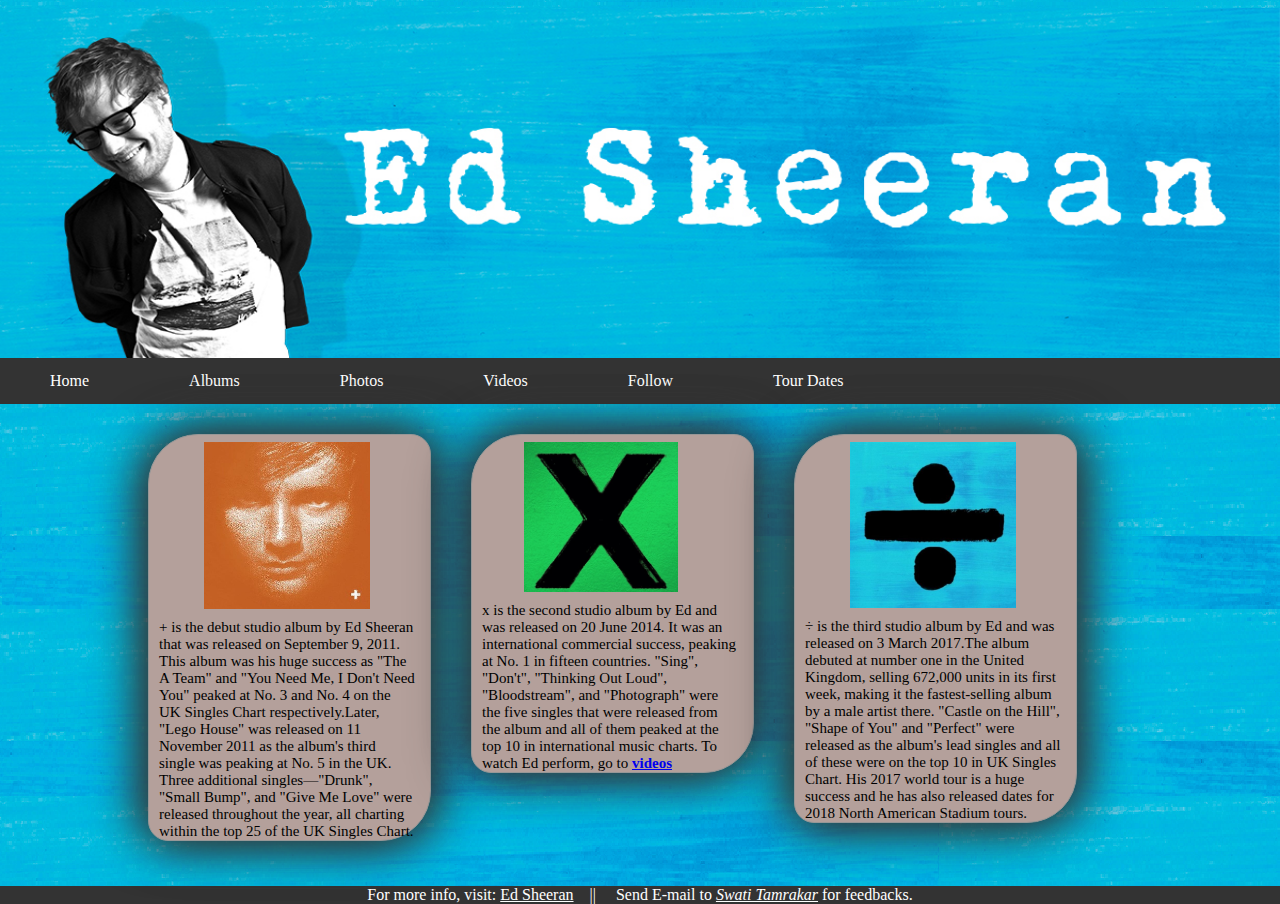
<file: Website of Choice/documents/albums.html>
<!DOCTYPE html>
<!-- Swati Tamrakar -->
<html>
<head>
<meta charset= "utf-8">
<!-- do the device width thing-->
<meta name="keywords" content="Tamrakar, Swati, Ed, Sheeran, Divide, Plus, Multiply, Singer, Ginger, Songs, Songwrite, Tours"/>
<meta name="viewport" content="width=device-width, initial-scale=1.0">
<link href = "../styles/albumlayout.css" rel ="stylesheet"/>
</head>
<body>
<header>
<img src="../images/ed_header.jpg" alt = " Ed Sheeran" id = "headerimg" usemap = "#mymap"/>
<map name="mymap" id="mymap" title = "Ed Sheeran">
<area  coords="32,31,1166,336" href="../index.html" alt="Album" />
</map>
<nav class ="links">
<ul>
<li><a href = "../index.html" >Home</a></li>
<li><a href = "albums.html">Albums</a></li>
<li><a href = "photos.html" >Photos</a></li>
<li><a href = "videos.html" >Videos</a></li>
<li><a href = "follow.html" >Follow</a></li>
<li><a href = "tourdates.html">Tour Dates</a></li>
</ul>
</nav>
</header>
<section class = "plus">
<p> 
<img src = "../images/plus.jpg" alt = "plus" id = "plus" /><br>
 + is the debut studio album by Ed Sheeran that was released on September 9, 2011. This album was his huge success as
 "The A Team" and "You Need Me, I Don't Need You" peaked at No. 3 and No. 4 on the UK Singles Chart respectively.Later,
 "Lego House" was released on 11 November 2011 as the album's third single was peaking at No. 5 in the UK. 
 Three additional singles—"Drunk", "Small Bump", and "Give Me Love" were released throughout the year, all charting within the top 25 of the UK Singles Chart.
<br>
</p>
</section >
<section class = "multiply">
<p>
<img src = "../images/multiply.jpg" alt = "multiply" id = "multiply" /><br>
 x is the second studio album by Ed and was released on 20 June 2014. It was an international commercial success, peaking at No. 1 in fifteen countries.
 "Sing", "Don't", "Thinking Out Loud", "Bloodstream", and "Photograph" were the five singles that were released from the album and all of them peaked at the top 10
 in international music charts. To watch Ed perform, go to 
 <a class="video" id="video" href="videos.html#multiply" target="_blank" ><b>videos</b></a>
<br></p>
</section>
<section class = "divide">
<p>
<img src = "../images/divide.jpg" alt = "divide" id = "divide"/> <br>
 &#247 is the third studio album by Ed and was released on 3 March 2017.The album debuted at number one in the United Kingdom, selling 672,000 units in its first week,
 making it the fastest-selling album by a male artist there. "Castle on the Hill", "Shape of You" and "Perfect" were released as the album's lead singles and all of these
 were on the top 10 in UK Singles Chart. His 2017 world tour is a huge success and he has also released dates for 2018 North American Stadium tours.
<br>
</section>
</body>

 <footer>
   <span>
 <nav><ul>For more info, visit: <a href= "http://www.edsheeran.com/?frontpage=true" " target="_blank"> Ed Sheeran</a>&nbsp &nbsp 
  || &nbsp &nbsp Send E-mail to <a href="mailto:tamrakar407698@newmanu.edu?Subject=Hello%20again" target="_top"><i>Swati Tamrakar</i></a> for feedbacks.</ul></nav>
 </span>
 </footer>
 </html>
</file>
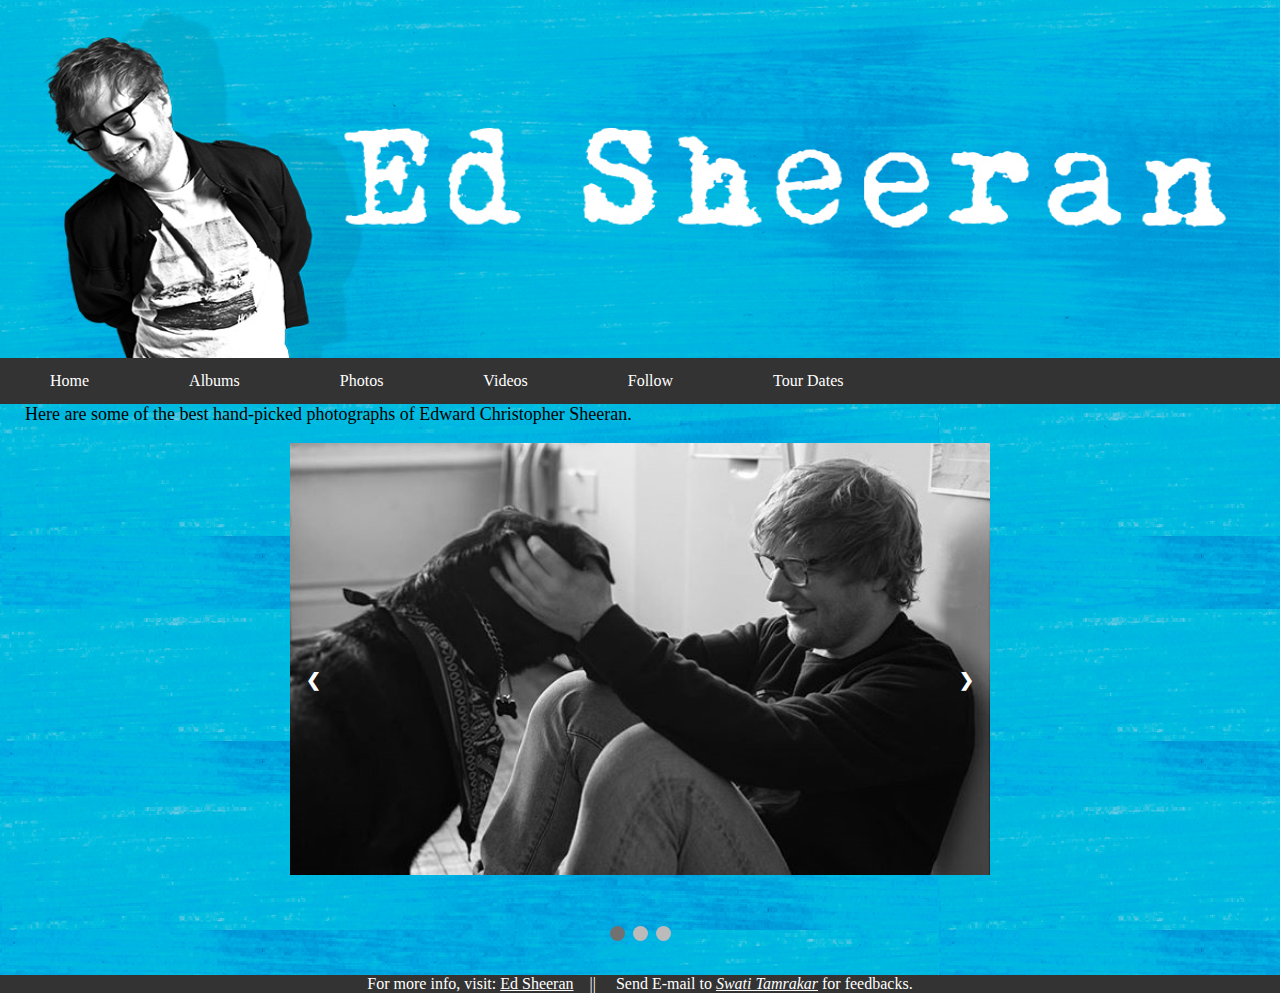
<file: Website of Choice/documents/photos.html>
<!DOCTYPE html>
<!-- Swati Tamrakar -->
<html>
<head>
<meta charset= "utf-8">
<!-- do the device width thing-->
<meta name="keywords" content="Tamrakar, Swati, Ed, Sheeran, Divide, Plus, Multiply, Singer, Ginger, Songs, Songwrite, Tours"/>
<meta name="viewport" content="width=device-width, initial-scale=1.0">
<link href = "../styles/photoslayout.css" rel ="stylesheet"/>
</head>
<body>
<header>
<img src="../images/ed_header.jpg" alt = " Ed Sheeran" id = "headerimg" usemap = "#mymap"/>
<map name="mymap" id="mymap" title = "Ed Sheeran">
<area  coords="32,31,1166,336" href="../index.html" alt="Album" />
</map>
<nav class ="links">
<ul>
<li><a href = "../index.html" " target="_blank">Home</a></li>
<li><a href = "albums.html" " target="_blank">Albums</a></li>
<li><a href = "photos.html">Photos</a></li>
<li><a href = "videos.html" " target="_blank">Videos</a></li>
<li><a href = "follow.html" " target="_blank">Follow</a></li>
<li><a href = "tourdates.html" " target="_blank">Tour Dates</a></li>
</ul>
</nav>
</header>
<p>
Here are some of the best hand-picked photographs of Edward Christopher Sheeran. </p>
<div class="slideshow_container">
  <div class="mySlides">
    <img src="../images/ed1.jpg" style="width:100% "/>
	 <div class="down">
    <div class="text">Ed Sheeran with his dog </div>
	</div>
  </div>

  <div class="mySlides">
    <img src="../images/photo1.jpg" style="width:100%"/>
    <div class="down">
	<div class="text">Ed Sheeran</div>
  </div>
</div>
  <div class="mySlides">
    <img src="../images/image4.jpg" style="width:100%"/>
	<div class="down">
   <div class="text" >Ed Sheeran during his 2017 World Tour</div>
  </div>
  </div>
  <div class="mySlides">
    <img src="../images/image1.jpg" style="width:100%"/>
    <div class="down">
	<div class="text" id = "photo">Ed Sheeran's album cover</div>
  </div>
  </div>
  <div class="mySlides">
    <img src="../images/image3.jpg" style="width:100%"/>
    <div class="down">
	<div class="text">Ed Sheeran performing Thinking Out Loud</div>
  </div>
  </div>
  <a class="prev" onclick="plusSlides(-1)">&#10094;</a>
  <a class="next" onclick="plusSlides(1)">&#10095;</a>
</div>
<br>

<div style="text-align:center">
  <span class="dot" onclick="currentSlide(1)"></span> 
  <span class="dot" onclick="currentSlide(2)"></span> 
  <span class="dot" onclick="currentSlide(3)"></span> 
</div>

<script>
var slideIndex = 1;
showSlides(slideIndex);

function plusSlides(n) {
  showSlides(slideIndex += n);
}

function currentSlide(n) {
  showSlides(slideIndex = n);
}

function showSlides(n) {
  var i;
  var slides = document.getElementsByClassName("mySlides");
  var dots = document.getElementsByClassName("dot");
  if (n > slides.length) {slideIndex = 1}    
  if (n < 1) {slideIndex = slides.length}
  for (i = 0; i < slides.length; i++) {
      slides[i].style.display = "none";  
  }
  for (i = 0; i < dots.length; i++) {
      dots[i].className = dots[i].className.replace(" active", "");
  }
  slides[slideIndex-1].style.display = "block";  
  dots[slideIndex-1].className += " active";
}
</script>


</body>

 <footer>
    <span>
 <nav><ul>For more info, visit: <a href= "http://www.edsheeran.com/?frontpage=true" " target="_blank"> Ed Sheeran</a>&nbsp &nbsp 
  || &nbsp &nbsp Send E-mail to <a href="mailto:tamrakar407698@newmanu.edu?Subject=Hello%20again" target="_top"><i>Swati Tamrakar</i></a> for feedbacks.</ul></nav>
 </span>
 </footer>
 </html>
</file>
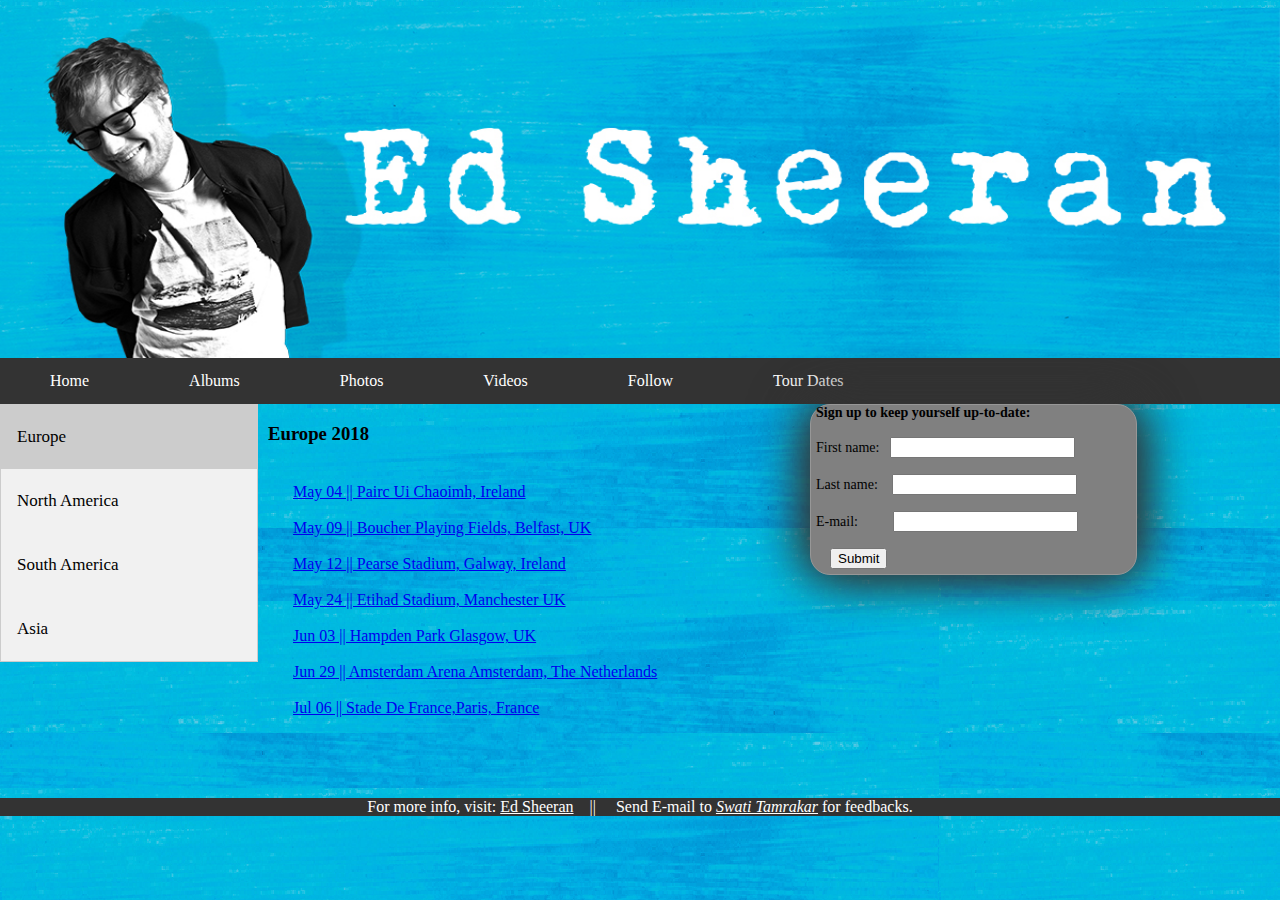
<file: Website of Choice/documents/tourdates.html>
<!DOCTYPE html>
<!-- Swati Tamrakar -->
<html>
<head>
<meta charset= "utf-8">
<meta name="keywords" content="Tamrakar, Swati, Ed, Sheeran, Divide, Plus, Multiply, Singer, Ginger, Songs, Songwrite, Tours"/>
<meta name="viewport" content="width=device-width, initial-scale=1.0">
<link href = "../styles/tourlayout.css" rel ="stylesheet"/>
</head>
<body>
<header>
<img src="../images/ed_header.jpg" alt = " Ed Sheeran" id = "headerimg" usemap = "#mymap"/>
<map name="mymap" id="mymap" title = "Ed Sheeran">
<area  coords="32,31,1166,336" href = "../index.html" alt="Album" />
</map>
<nav class ="links">
<ul>
<li><a href = "../index.html" " target="_blank">Home</a></li>
<li><a href = "albums.html" " target="_blank">Albums</a></li>
<li><a href = "photos.html" " target="_blank">Photos</a></li>
<li><a href = "videos.html" >Videos</a></li>

<li><a href = "follow.html" " target="_blank">Follow</a></li>
<li><a href = "tourdates.html" " target="_blank">Tour Dates</a></li>
</ul>
</nav>
</header>
<div class="tab">
  <button class="tablinks" onclick="openCity(event, 'Europe')" id="defaultOpen">Europe</button>
  <button class="tablinks" onclick="openCity(event, 'North America')">North America</button>
  <button class="tablinks" onclick="openCity(event, 'South America')">South America</button>
  <button class="tablinks" onclick="openCity(event, 'Asia')">Asia</button>
</div>
<div id="Europe" class="tabcontent">
  <h3>Europe 2018</h3>
  <p><a href = "http://www.edsheeran.com/tour-date/p-irc-u-chaoimh-2018-05-04-070000">May 04 || Pairc Ui Chaoimh, Ireland</a><br><br>
 <a href = "http://www.edsheeran.com/tour-date/boucher-playing-fields-2018-05-09-071500">May 09 || Boucher Playing Fields, Belfast, UK</a><br><br>
<a href = "http://www.edsheeran.com/tour-date/pearse-stadium-2018-05-12-071500">May 12 || Pearse Stadium, Galway, Ireland</a><br><br>
<a href = "http://www.edsheeran.com/tour-date/etihad-stadium-2018-05-24-073000">May 24 || Etihad Stadium, Manchester UK</a><br><br>
<a href = "http://www.edsheeran.com/tour-date/hampden-park-2018-06-01-073000"> Jun 03 || Hampden Park Glasgow, UK</a> <br><br>
<a href = "http://www.edsheeran.com/tour-date/amsterdam-arena-2018-06-29-071500">Jun 29 || Amsterdam Arena Amsterdam, The Netherlands</a><br><br>
<a href = "http://www.edsheeran.com/tour-date/stade-de-france-2018-07-06-074500">Jul 06 || Stade De France,Paris, France</a><br><br>
</p>

</div>
<div id="North America" class="tabcontent">
  <h3>North America 2018</h3>
  <p>
  <a href = "http://www.edsheeran.com/tour-date/rose-bowl-stadium-2018-08-18-130000"> Aug 18 || Rose Bowl Stadium, Passadena CA</a><br><br>
  <a href = "http://www.edsheeran.com/tour-date/rogers-centre-2018-08-30-131500"> Aug 30 || Rogers Centre, Toronto, ON</a><br><br>
  <a href = "http://www.edsheeran.com/tour-date/busch-stadium-2018-09-06-131500"> Sep 06 || Busch Stadium, St. Louis, MO</a><br><br>
  <a href = "http://www.edsheeran.com/tour-date/gillette-stadium-2018-09-15-131500"> Sep 15 || Gilette Stadium, Foxboro, MA</a><br><br>
  <a href = "http://www.edsheeran.com/tour-date/metlife-stadium-2018-09-22-131500"> Sep 22 || MetLife Stadium, East Rutherford, NJ</a><br><br>
  <a href = "http://www.edsheeran.com/tour-date/arrowhead-stadium-2018-10-13-131500"> Oct 13 || Arrowhead Stadium, Kansas city, MO</a><br><br>
  <a href = "http://www.edsheeran.com/tour-date/minute-maid-park-2018-11-03-131500"> Nov 03 || Minute Maid Park, Houston, TX</a><br><br>
</div>

<div id="South America" class="tabcontent">
  <h3>South America 2018</h3>
  There are no shows scheduled as of now.
</p> 
</div>

<div id="Asia" class="tabcontent">
  <h3>Asia 2017</h3>
  <p>
  <a href = "http://www.edsheeran.com/tour-date/mall-asia-concert-grounds-2018-04-08-074500">Apr 08 || Mall of Asia Concert Grounds, Manila, Philippines</a><br><br>
  <a href = "http://www.edsheeran.com/tour-date/osaka-jo-hall-2018-04-11-071500">Apr 11 || Osaka-Jo Hall, Osaka, Japan</a><br><br>
  <a href = "http://www.edsheeran.com/tour-date/nippon-budokan-2018-04-13-073000">Apr 13 || Nippon Budokan, Tokyo, Japan</a><br><br>
  <a href = "http://www.edsheeran.com/tour-date/nippon-budokan-2018-04-14-073000">Apr 14 || Nippon Budokan, Tokyo, Japan</a><br><br>
  </p>
</div>
<section class = "sign">
<b>Sign up to keep yourself up-to-date:</b><br>
<br>
<form action="#">
  First name: &nbsp <input type="text" name="fname"><br><br>
  Last name:&nbsp &nbsp <input type="text" name="lname"><br><br>
  E-mail: &nbsp &nbsp &nbsp &nbsp &nbsp<input type="email" name="email" autocomplete="on"><br><br>
  &nbsp &nbsp <input type="submit" type = "reset">
</form>
</section>
<script>
function openCity(evt, cityName) {
    var i, tabcontent, tablinks;
    tabcontent = document.getElementsByClassName("tabcontent");
    for (i = 0; i < tabcontent.length; i++) {
        tabcontent[i].style.display = "none";
    }
    tablinks = document.getElementsByClassName("tablinks");
    for (i = 0; i < tablinks.length; i++) {
        tablinks[i].className = tablinks[i].className.replace(" active", "");
    }
    document.getElementById(cityName).style.display = "block";
    evt.currentTarget.className += " active";
}

// Get the element with id="defaultOpen" and click on it
document.getElementById("defaultOpen").click();
</script>

</body>
<footer>
   <span>
 <nav><ul>For more info, visit: <a href= "http://www.edsheeran.com/?frontpage=true" " target="_blank"> Ed Sheeran</a>&nbsp &nbsp 
  || &nbsp &nbsp Send E-mail to <a href="mailto:tamrakar407698@newmanu.edu?Subject=Hello%20again" target="_top"><i>Swati Tamrakar</i></a> for feedbacks.</ul></nav>
 </span>
 </footer>
</html>
</file>
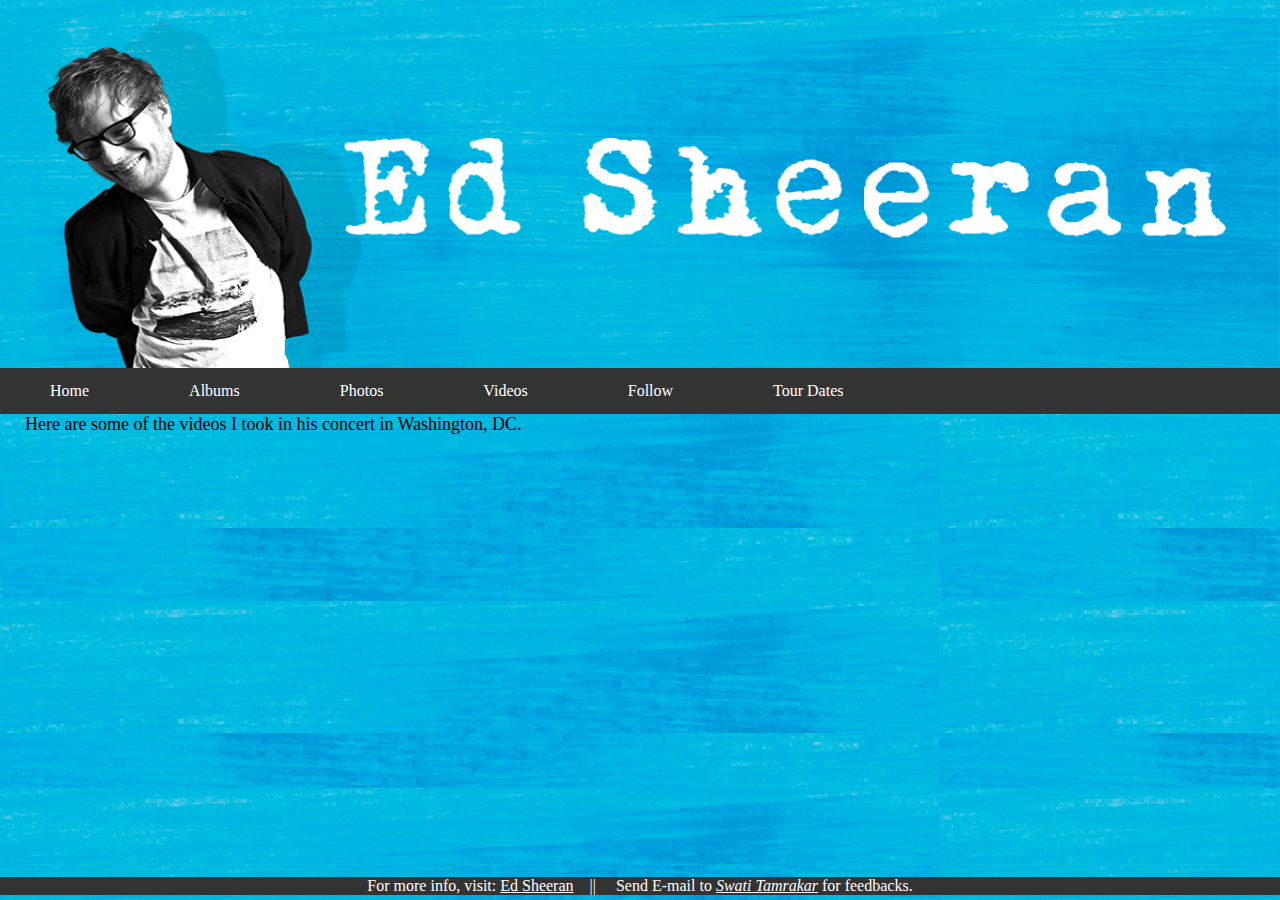
<file: Website of Choice/documents/videos.html>
<!DOCTYPE html>
<!-- Swati Tamrakar -->
<html>
<head>
<meta charset= "utf-8">
<!-- do the device width thing-->
<meta name="viewport" content="width=device-width, initial-scale=1.0">
<meta name="keywords" content="Tamrakar, Swati, Ed, Sheeran, Divide, Plus, Multiply, Singer, Ginger, Songs, Songwrite, Tours"/>
<link href = "../styles/videoslayout.css" rel ="stylesheet"/>
</head>
<body>
<header>
<img src="../images/ed_header.jpg" alt = " Ed Sheeran" id = "headerimg" usemap = "#mymap"/>
<map name="mymap" id="mymap"title = "Ed Sheeran">
<area  coords="32,31,1166,336" href="../index.html" alt="Album" />
</map>
<nav class ="links">
<ul>
<li><a href = "../index.html" " target="_blank">Home</a></li>
<li><a href = "albums.html" " target="_blank">Albums</a></li>
<li><a href = "photos.html" " target="_blank">Photos</a></li>
<li><a href = "videos.html" >Videos</a></li>
<li><a href = "follow.html" " target="_blank">Follow</a></li>
<li><a href = "tourdates.html" " target="_blank">Tour Dates</a></li>
</ul>
</nav>
</header>
<p><br><br> Here are some of the videos I took in his concert in Washington, DC.</p>
<br>
<!-- <video width = "720px" height ="1280px" controls>
<source src = "../videos/video1.mov" type = "video/mov">
</video> -->
<p id ="multiply">&nbsp &nbsp &nbsp &nbsp &nbsp 
<iframe class = "eraser" width="560" height="315" src="https://www.youtube.com/embed/oDo7TJR4Qmo" frameborder="0" gesture="media" allow="encrypted-media" allowfullscreen></iframe>

&nbsp &nbsp &nbsp &nbsp &nbsp &nbsp 
<iframe class = "ateam" width="560" height="315" src="https://www.youtube.com/embed/9n5vOw3KCwE" frameborder="0" gesture="media" allow="encrypted-media" allowfullscreen>
</iframe>
</p>
</body>

 <footer>
  <span>
 <nav><ul>For more info, visit: <a href= "http://www.edsheeran.com/?frontpage=true" " target="_blank"> Ed Sheeran</a>&nbsp &nbsp 
  || &nbsp &nbsp Send E-mail to <a href="mailto:tamrakar407698@newmanu.edu?Subject=Hello%20again" target="_top"><i>Swati Tamrakar</i></a> for feedbacks.</ul></nav>
 </span>
 </footer>
 </html>
</file>
<file: Website of Choice/styles/albumlayout.css>
@charset "utf-8";

/*
Author: Swati Tamrakar
*/
html
{   
   margin: 0px;
   padding: 0px;
   height: 100px;
   background-image: url(../images/back.png);       
}

body header nav
{
	float:left;
	text-align:center;
	
}

body header img
{
	width: 100%;
	height: 350px;
}
nav.links
{
	width: 100%;
}
nav.links li a:hover
{
	color: red;
}
nav.links li a:active
{
	color: purple;
}
ul 
{
    list-style-type: none;
    margin: 0;
    padding: 0;
    overflow: hidden;
    background-color: #333;
}

li {
    float: left;
}

li a {
    display: block;
    color: white;
    text-align: center;
    padding: 14px 50px;
    text-decoration: none;
}	
body img 
{
	float: right;
	width: 30px;
	height: 40px;
	padding-left: 30px;
}
body 
{
  width: 100%;
  margin-left: auto;
  margin-right: auto; 
  font-family:'Georgia', serif;
  background-color: white;
/*   max-width: 1500px;
  min-width: 1000px; */
  background-image: url(../images/back.png);  
}
body p
{
	 font-size: 20px;
}
 header, ul, nav, li, a, div
{
	-webkit-box-sizing: border-box;
	-moz-box-sizing: border-box;
	box-sizing: border-box;
}
section h1
{
	color: 	#993300;
}
section p
{
	font-size: 15px;
	display: block;
	float: left;
	width: 25%;
	box-shadow: rgb(51,51,51) -10px 0px 50px, rgb(51,51,51) 10px 0px 50px;
	border-radius: 50px 20px ;
	border: 1px solid rgb(151,151,151);
	padding-left:10px;
	padding-right:15px;
	margin-right: 20px;
	margin-left: 20px;
	margin-top: 30px;
	background-color: #B4A09B;
}
section.multiply, section.plus, section.divide
{
	padding-left:9%;
	padding-right:6%;
}
img#plus, img#divide
{
	width: 65%;
	height: 6%;
	margin: auto;
	padding-left:50px; 
	padding-right: 45px;
	padding-top: 7px;
	padding-bottom: 10px;
	float: center;
	}
img#multiply
{
	width: 60%;
	height: 6%;
	margin: auto;
	padding-left:70px;
	padding-right: 60px;
	padding-top: 7px;
	padding-bottom: 10px;
	float: center;
}
div.plus
{
	width: 30%;
	margin-left:0;
	flex
}
div.multiply
{
	width: 30%;
}
div.divide
{
	width: 30%;
}

footer
{
	clear: both;
	padding-top:30px;
	text-align:center;
	font-size: 1em;
}
footer ul 
{
	color: white;
}
footer ul a 
{
	color: white;
}
@media only screen and (max-width: 480px)
{
body header img
{
	width: 100%;
	height: 30%;
}
section.plus p, section.divide p
{
	width: 60%;
}
section.multiply p
{
	width: 60%;
}
}
@media only screen and (min-width: 481px)
{
body header img
{
	width: 100%;
	height: 30%;
}
section.plus p, section.divide p
{
	width: 60%;
}
section.multiply p
{
	width: 60%;
}
}
@media only screen and (min-width: 568px)
{
body header img
{
	width: 100%;
	height: 350px;
}
section.plus p, section.divide p
{
	width: 40%;
}
section.multiply p
{
	width: 40%;
}
}
@media only screen and (min-width: 816px)
{
body header img
{
	width: 100%;
	height: 350px;
}
section.plus p, section.divide p
{
	width: 20%;
}
section.multiply p
{
	width: 20%;
}
}
@media only screen and (min-width: 1064px)
{
body header img
{
	width: 100%;
	height: 350px;
}
section.plus , section.divide, section.multiply
{
	padding-left:10%;
	padding-right:7%;
	width: 100%;
}
}
</file>
<file: Website of Choice/styles/photoslayout.css>
@charset "utf-8";

/*
Author: Swati Tamrakar

Website of choice
*/
html
{   
   margin: 0px;
   padding: 0px;
   height: 100px;   
   background-image: url(../images/back.png);  
}

body header nav
{
	float:left;
	text-align:center;
	
}

body header img
{
	width: 100%;
	height: 350px;
}
section img#about
{
	width: 25%;
	height: 25%;
}
nav.links
{
	width: 100%;
}
nav.links li a:hover
{
	color: red;
}
nav.links li a:active
{
	color: purple;
}
ul 
{
    list-style-type: none;
    margin: 0;
    padding: 0;
    overflow: hidden;
    background-color: #333;
}

li {
    float: left;
}

li a {
    display: block;
    color: white;
    text-align: center;
    padding: 14px 50px;
    text-decoration: none;
}	
body 
{
  width: 100%;
  margin-left: auto;
  margin-right: auto; 
  font-family:'Georgia', serif;
  background-color: white;
  background-image: url(../images/back.png);  
}
body p
{
	 font-size: 18px;
	 padding-left:25px;
	 padding-top: 25px;
}
 header, ul, nav, li, a
{
	-webkit-box-sizing: border-box;
	-moz-box-sizing: border-box;
	box-sizing: border-box;
}
section h1
{
	color: 	#993300;
}
section
{
	font-size: 14px;
	display: block;
	float: left;
	width: 100%;
}
body img 
{
	display: block;
}

footer
{
	clear: both;
	padding-top:30px;
	text-align:center;
	font-size: 1em;
}
footer ul 
{
	color: white;
}
footer ul a 
{
	color: white;
}

/* Slideshow container */
.slideshow_container {
  max-width: 700px;
  position: relative;
  margin:auto;    
}
.slideshow_container:hover .down {
  opacity: 1;
}
.image {
  opacity: 2;
  display: block;
  width: 100%;
  height: auto;
  transition: .5s ease;
  backface-visibility: hidden;
}

.down {
  transition: .5s ease;
  opacity: 0;
  position: relative;
  top: 50%;
  left: 50%;
  transform: translate(-50%, -50%);
  -ms-transform: translate(-50%, -50%)
}

.slideshow_container:hover .image {
  opacity: 0.3;
}
.mySlides {
    display: none;
}

/* Next & previous buttons */
.prev, .next {
  cursor: pointer;
  position: absolute;
  top: 50%;
  width: auto;
  margin-top: -22px;
  padding: 16px;
  color: white;
  font-weight: bold;
  font-size: 18px;
  transition: 0.6s ease;
  border-radius: 0 3px 3px 0;
}

/* Position the "next button" to the right */
.next {
  right: 0;
  border-radius: 3px 0 0 3px;
  float: right;
}

/* On hover, add a black background color with a little bit see-through */
.prev:hover, .next:hover {
  background-color: rgba(0,0,0,0.8);
}

/* Caption text */
.text {
  color: b;
  font-size: 15px;
  padding: 8px 12px;
  position: relative;
  bottom: 8px;
  width: auto;
  text-align: center;
  background-color: #DBCDC9;
}

/* Number text (1/3 etc) */
.numbertext {
  color: #f2f2f2;
  font-size: 12px;
  padding: 8px 12px;
  position: absolute;
  top: 0;
}

/* The dots/bullets/indicators */
.dot {
  cursor:pointer;
  height: 15px;
  width: 15px;
  margin: 0 2px;
  background-color: #bbb;
  border-radius: 50%;
  display: inline-block;
  transition: background-color 0.6s ease;
}

.active, .dot:hover {
  background-color: #717171;
}

/* Fading animation */
.fade {
  -webkit-animation-name: fade;
  -webkit-animation-duration: 1.5s;
  animation-name: fade;
  animation-duration: 1.5s;
}

@-webkit-keyframes fade {
  from {opacity: .4} 
  to {opacity: 1}
}

@keyframes fade {
  from {opacity: .4} 
  to {opacity: 1}
}

@media only screen and (max-width: 480px)
{
body header img
{
	width: 100%;
	height: 20%;
}
}
@media only screen and (min-width: 481px)
{
body header img
{
	width: 100%;
	height: 30%;
}
}

@media only screen and (min-width: 769px)
{
body header img
{
	width: 100%;
	height: 350px;
}
}
</file>
<file: Website of Choice/styles/tourlayout.css>
@charset "utf-8";

/*
Author: Swati Tamrakar

Website of choice
*/
html
{   
   margin: 0px;
   padding: 0px;
   height: 100px;   
}

body header nav
{
	float:left;
	text-align:center;
	
}

body header img
{
	width: 100%;
	height: 350px;
}
section img#about
{
	width: 25%;
	height: 25%;
}
nav.links
{
	width: 100%;
}
nav.links li a:hover
{
	color: red;
}
nav.links li a:active
{
	color: purple;
}
ul 
{
    list-style-type: none;
    margin: 0;
    padding: 0;
    overflow: hidden;
    background-color: #333;
}

li {
    float: left;
}

li a {
    display: block;
    color: white;
    text-align: center;
    padding: 14px 50px;
    text-decoration: none;
}	
body 
{
  width: 100%;
  margin-left: auto;
  margin-right: auto; 
  font-family:'Georgia', serif;
  background-color: white;
  background-image: url(../images/back.png);  
}
body p
{
	 font-size: 16px;
	 padding-left:25px;
	 padding-top: 20px;
}
 header, ul, nav, li, a
{
	-webkit-box-sizing: border-box;
	-moz-box-sizing: border-box;
	box-sizing: border-box;
}
section h1
{
	color: 	#993300;
}
section
{
	font-size: 14px;
	display: block;
	float: left;
	width: 100%;
}
body img 
{
	float: right;
	width: 30px;
	height: 40px;
	padding-left: 30px;
}

footer
{
	clear: both;
	padding-top:30px;
	text-align:center;
	font-size: 1em;
}
footer ul 
{
	color: white;
}
footer ul a 
{
	color: white;
}
/* Style the tab */
.tab {
    float: left;
    border: 1px solid #ccc;
    background-color: #f1f1f1;
    width: 20%;
    height: 100%;
}

/* Style the buttons inside the tab */
.tab button {
    display: block;
    background-color: inherit;
    color: black;
    padding: 22px 16px;
    width: 100%;
    border: none;
    outline: none;
    text-align: left;
    cursor: pointer;
    transition: 0.3s;
    font-size: 17px;
	font-family:'Georgia', serif;
}

/* Change background color of buttons on hover */
.tab button:hover {
    background-color: #ddd;
}

/* Create an active/current "tab button" class */
.tab button.active {
    background-color: #ccc;
}

/* Style the tab content */
.tabcontent {
    float: left;
    padding: 0px 12px;
   /*  border: 1px solid #ccc; */ 
    width: 50%;
    border-left: none;
    height: 300px;
}
a
{
	list-style-type: none;
}
section.sign
{
	margin-top: 0;
	margin-left: 20px;
	padding-left: 5px;
	padding-bottom: 5px;
	width: 20%;
	box-shadow: rgb(51,51,51) -10px 0px 50px, rgb(51,51,51) 10px 0px 50px;
	border-radius: 20px;
	border: 1px solid rgb(151,151,151);
	background-color: gray;
}
@media only screen and (max-width: 480px)
{
body header img
{
	width: 100%;
	height: 30%;
}
.tab
{
	width: 100%;
}
.tabcontent
{
	padding: 0px 12px;
}
section.sign
{
	margin-top: 10px;
	margin-left: 20px;
	padding-left: 5px;
	padding-bottom: 5px;
	width: 50%;
	box-shadow: rgb(51,51,51) -10px 0px 50px, rgb(51,51,51) 10px 0px 50px;
	border-radius: 20px;
	border: 1px solid rgb(151,151,151);
	background-color: gray;
}
}
@media only screen and (min-width: 481px)
{

body header img
{
	width: 100%;
	height: 30%;
}
.tab
{
	width: 100%;
}
.tabcontent
{
	padding: 0px 12px;
}
section.sign
{
	margin-top: 10px;
	margin-left: 20px;
	padding-left: 5px;
	padding-bottom: 5px;
	width: 50%;
	box-shadow: rgb(51,51,51) -10px 0px 50px, rgb(51,51,51) 10px 0px 50px;
	border-radius: 20px;
	border: 1px solid rgb(151,151,151);
	background-color: gray;
}
}

@media only screen and (min-width: 941px)
{
body header img
{
	width: 100%;
	height: 350px;
}
.tab {
    float: left;
    border: 1px solid #ccc;
    background-color: #f1f1f1;
    width: 20%;
    height: 100%;
}
.tabcontent {
    float: left;
    padding: 0px 10px;
	padding-bottom: 5%;
   /*  border: 1px solid #ccc; */ 
    width: 40%;
    border-left: none;
    height: 300px;
}
section.sign
{
	margin-top: 0;
	margin-left: 20px;
	padding-left: 5px;
	padding-bottom: 5px;
	width: 25%;
	box-shadow: rgb(51,51,51) -10px 0px 50px, rgb(51,51,51) 10px 0px 50px;
	border-radius: 20px;
	border: 1px solid rgb(151,151,151);
	background-color: gray;
}
footer{
	margin-top: 30%;
	clear: both;
}
}
</file>
<file: Website of Choice/styles/videoslayout.css>
@charset "utf-8";

/*
Author: Swati Tamrakar

Website of choice
*/
html
{   
   margin: 0px;
   padding: 0px;
   height: 100px;   
}

body header nav
{
	float:left;
	text-align:center;
	
}

body header img
{
	width: 100%;
	height: 350px;
}
section img#about
{
	width: 25%;
	height: 25%;
}
nav.links
{
	width: 100%;
}
nav.links li a:hover
{
	color: red;
}
nav.links li a:active
{
	color: purple;
}
ul 
{
    list-style-type: none;
    margin: 0;
    padding: 0;
    overflow: hidden;
    background-color: #333;
}

li {
    float: left;
}

li a {
    display: block;
    color: white;
    text-align: center;
    padding: 14px 50px;
    text-decoration: none;
}	
body 
{
  width: 100%;
  margin-left: auto;
  margin-right: auto; 
  font-family:'Georgia', serif;
  background-color: white;
  background-image: url(../images/back.png);  
}
body p
{
	 font-size: 18px;
	 padding-left:25px;
	 padding-top: 20px;
}
 header, ul, nav, li, a
{
	-webkit-box-sizing: border-box;
	-moz-box-sizing: border-box;
	box-sizing: border-box;
}
section h1
{
	color: 	#993300;
}
section
{
	font-size: 14px;
	display: block;
	float: left;
	width: 100%;
}
body img 
{
	float: right;
	width: 30px;
	height: 40px;
	padding-left: 30px;
}

footer
{
	clear: both;
	padding-top:30px;
	text-align:center;
	font-size: 1em;
}
footer ul 
{
	color: white;
}
footer ul a 
{
	color: white;
}
@media only screen and (max-width: 480px)
{
body header img
{
	width: 100%;
	height: 30%;
}
}
@media only screen and (min-width: 481px)
{
body header img
{
	width: 100%;
	height: 30%;
}
}

@media only screen and (min-width: 769px)
{
body header img
{
	width: 100%;
	height: 350px;
}
}
</file>
